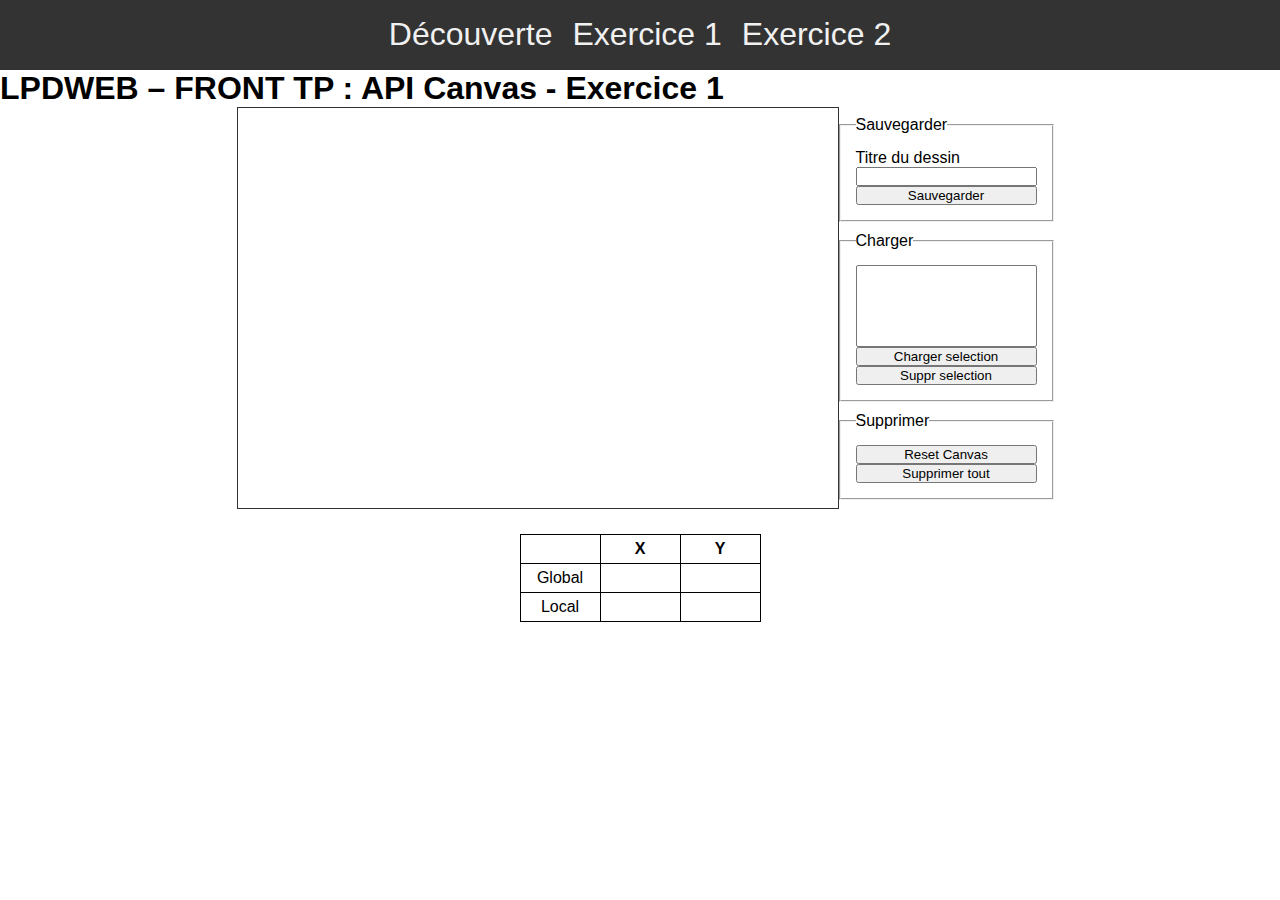
<file: ex1.html>
<!DOCTYPE html>
<html lang="fr">
<head>
	<meta charset="UTF-8">
	<meta name="viewport" content="width=device-width, initial-scale=1.0">
	<title>TP : API Canvas</title>
	<link rel="stylesheet" href="style.css">
</head>
<body>

	<nav>
		<ul class="nav-list">
			<li class="nav-item"><a href="index.html">Découverte</a></li>
			<li class="nav-item"><a href="ex1.html">Exercice 1</a></li>
			<li class="nav-item"><a href="ex2.html">Exercice 2</a></li>
		</ul>
	</nav>

	<h1>LPDWEB – FRONT TP : API Canvas - Exercice 1</h1>

	<div id="workplace">
		<canvas id="myCanvas" width="600" height="400">
			Texte de remplacement pour les navigateurs ne supportant pas Canvas.
		</canvas>
		
		<form action="#">
			<fieldset>
				<legend>Sauvegarder</legend>
				<label for="title-save">Titre du dessin</label>
				<input type="text" name="title-save" id="title-save">
				<button id="save-draw">Sauvegarder</button>
			</fieldset>
			
			<fieldset>
				<legend>Charger</legend>
				<select name="select-draw" id="select-draw" size=5></select>
				<button id="load-select">Charger selection</button>
				<button id="del-select">Suppr selection</button>
			</fieldset>

			<fieldset>
				<legend>Supprimer</legend>
				<button id="erase">Reset Canvas</button>
				<button id="delete-all">Supprimer tout</button>
			</fieldset>
		</form>
	</div>

	<table id="mouse-informations">
		<thead>
			<tr>
				<th></th>
				<th>X</th>
				<th>Y</th>
			</tr>
		</thead>

		<tbody>
			<tr>
				<td>Global</td>
				<td id="global-x"></td>
				<td id="global-y"></td>
			</tr>
			<tr>
				<td>Local</td>
				<td id="local-x"></td>
				<td id="local-y"></td>
			</tr>
		</tbody>
	</table>

</body>

<script src="js/ex1.js"></script>
</html>
</file>
<file: style.css>
*, ::before, ::after {
	box-sizing: border-box;
	padding: 0;
	margin: 0;
}

body {
	font-family: Arial, Helvetica, sans-serif;
}

canvas {
	margin-left: 10px;
	border: solid 1px #333;
}


/**************** nav ****************/
.nav-list {
	display: flex;
	justify-content: center;
	align-items: center;
	width: 100%;
	height: 70px;
	background: #333;
	color: #f1f1f1;
}
.nav-item {
	padding: 10px;
	list-style-type: none;
}
.nav-item a{
	text-decoration: none;
	color: #f1f1f1;
	font-size: 2em;
}
.nav-item::after {
	display: block;
	content: '';
	width: 0%;
	height: 1px;
	background: crimson;
	margin: 0 auto;
	transition: width 0.2s ease-in;
}
.nav-item:hover::after {
	width: 100%;
}

/**************** workplace ****************/
#workplace {
	display: flex;
	justify-content: center;
}
#workplace form {
	display: flex;
	flex-direction: column;
	justify-content: center;
}
#workplace form fieldset {
	display: flex;
	flex-direction: column;
	padding: 15px;
	margin: 5px 0px;
}


/**************** table ****************/
table, tr, td, th {
	border: solid black 1px;
	border-collapse: collapse;
	margin: 25px auto;
}
table td, th {
	width: 80px;
	padding: 5px 15px;
	text-align: center;
}
</file>
